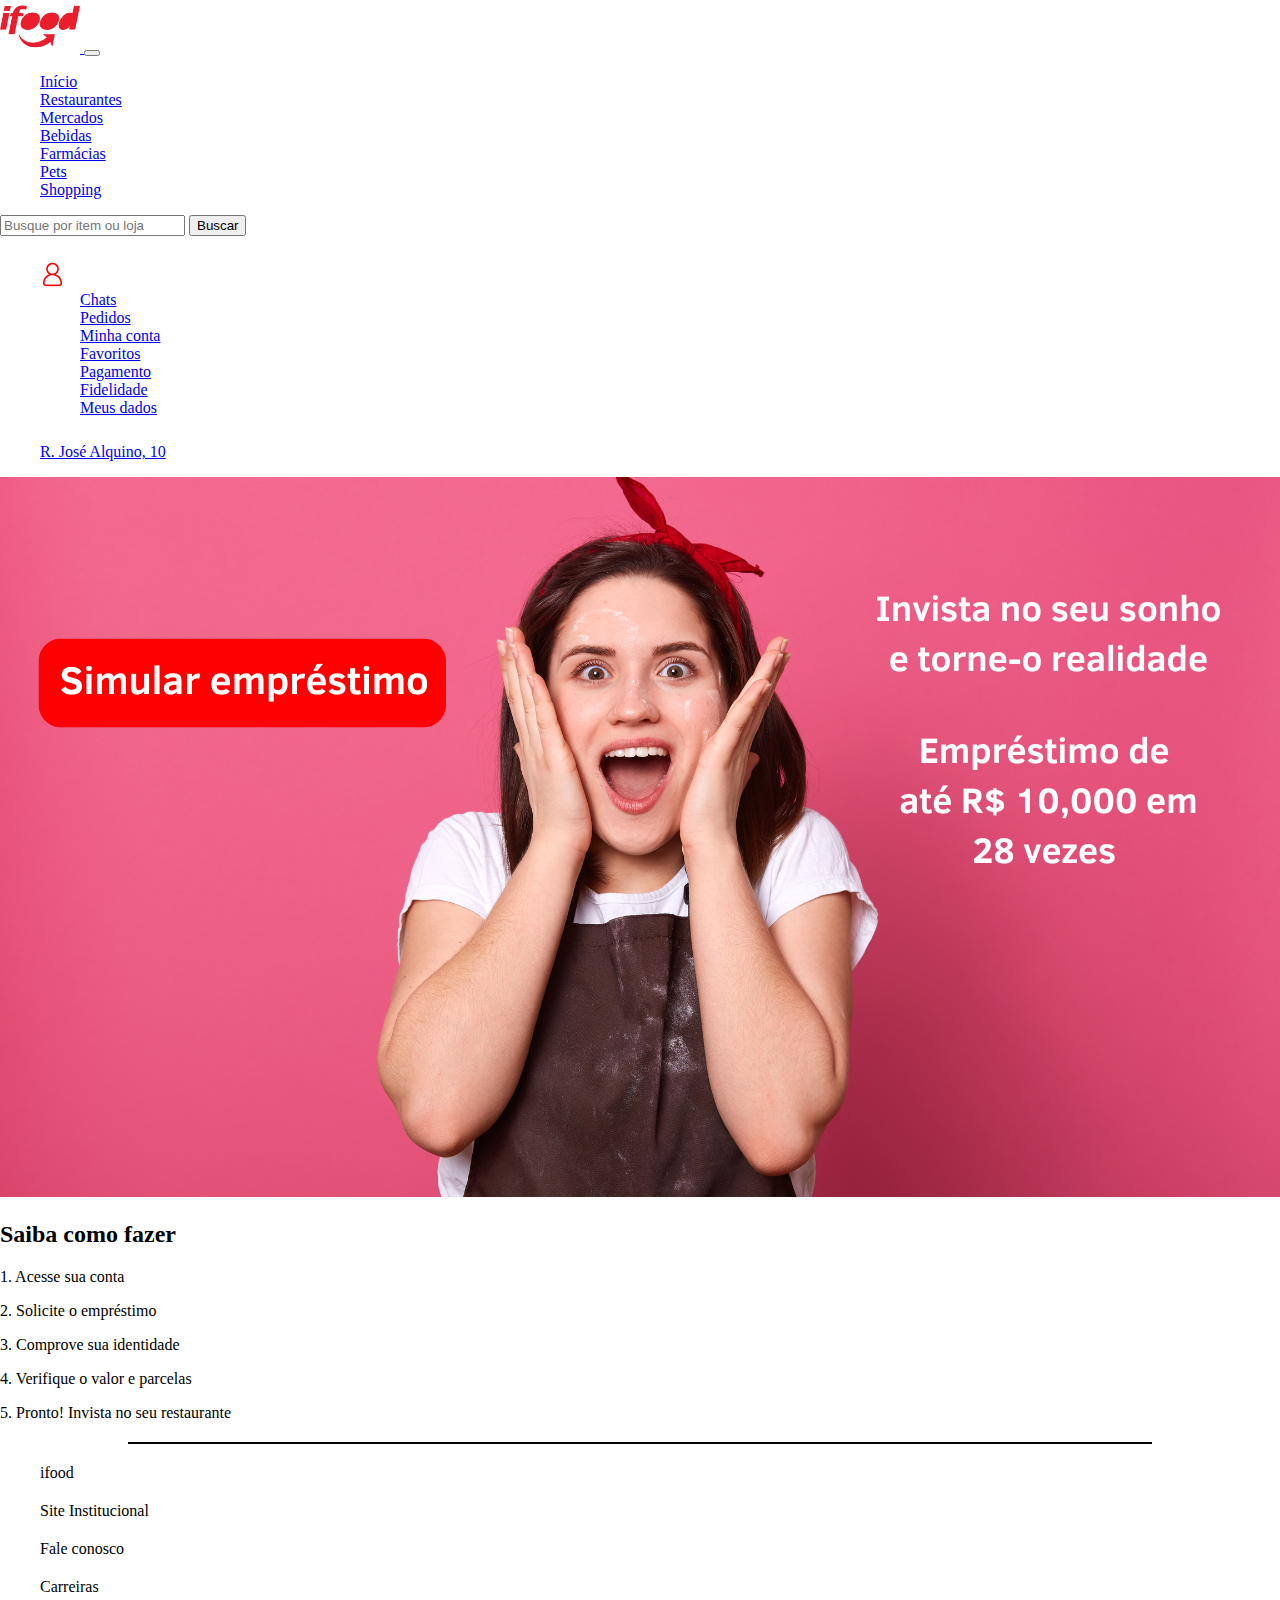
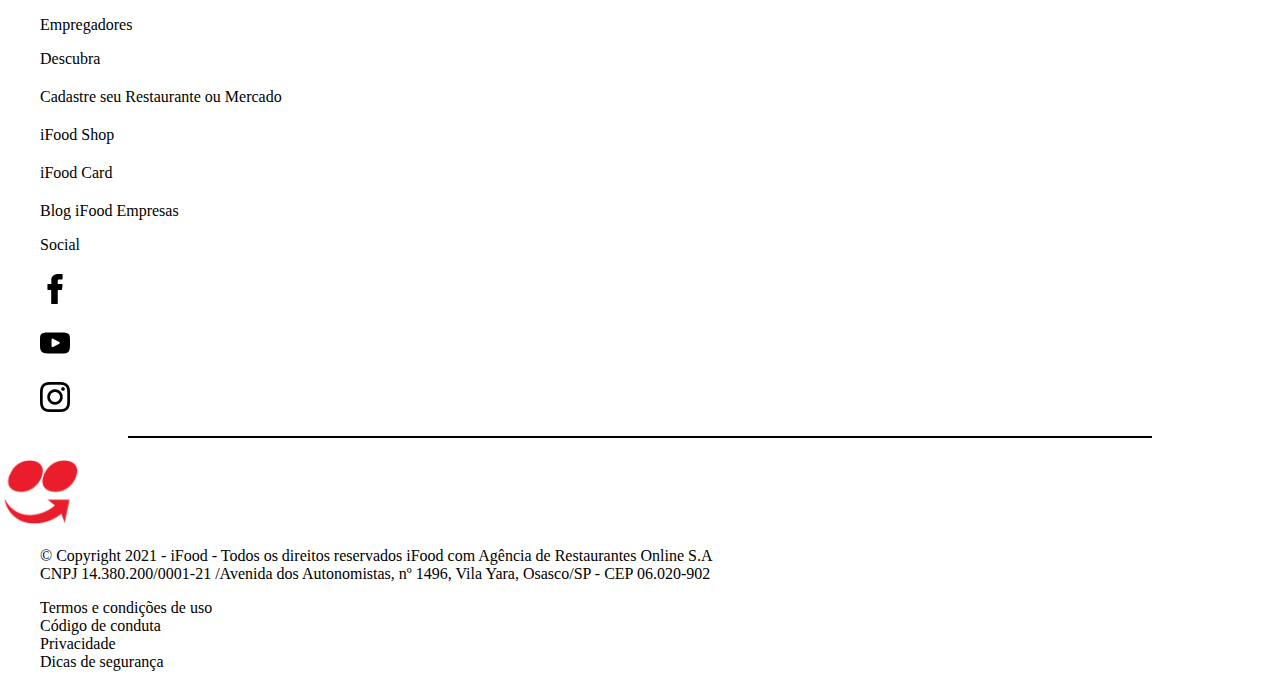
<file: index.html>
<!DOCTYPE html>
<html lang="pt-br">
<head>
    <meta charset="UTF-8">
    <meta name="viewport" content="width=device-width, initial-scale=1.0">
    <title>Ifood</title>
    <!-- Links -->
    <link rel="stylesheet" href="styles/styles.css">
    <link href="https://cdn.jsdelivr.net/npm/bootstrap@5.3.1/dist/css/bootstrap.min.css" rel="stylesheet" integrity="sha384-4bw+/aepP/YC94hEpVNVgiZdgIC5+VKNBQNGCHeKRQN+PtmoHDEXuppvnDJzQIu9" crossorigin="anonymous">


</head>
<body>
    <nav class="navbar navbar-expand-lg bg-body-white">
        <div class="container-fluid">
            <a class="navbar-brand" href="#">  <img src="img/logo.png" class="logo" >  </a>
            <button class="navbar-toggler" type="button" data-bs-toggle="collapse" data-bs-target="#navbarSupportedContent" aria-controls="navbarSupportedContent" aria-expanded="false" aria-label="Toggle navigation">
                <span class="navbar-toggler-icon"></span>
        </button>
        <div class="collapse navbar-collapse" id="navbarSupportedContent">
            <ul class="navbar-nav me-auto">

            <li class="nav-item">
                <a class="nav-link text-black link-danger" href="index.html" >Início</a>
            </li>

            <li class="nav-item">
                <a class="nav-link text-black link-danger" href="#" >Restaurantes</a>
            </li>

            <li class="nav-item">
                <a class="nav-link text-black link-danger" href="#" >Mercados</a>
            </li>

            <li class="nav-item">
                <a class="nav-link text-black link-danger" href="#" >Bebidas</a>
            </li>

            <li class="nav-item">
                <a class="nav-link text-black link-danger" href="#">Farmácias</a>
            </li>

            <li class="nav-item">
                <a class="nav-link text-black link-danger" href="#" >Pets</a>
            </li>

            <li class="nav-item">
                <a class="nav-link text-black link-danger" href="#" >Shopping</a>
            </li>
            </ul>

            <form class="d-flex" role="search">
                <input class="form-control me-2" type="search" placeholder="Busque por item ou loja" aria-label="Search">
                <button class="btn btn-outline-danger" type="submit">Buscar</button>
            </form>

            <ul>
                <li class="nav-item dropdown none_nav">
                    <a class="nav-link dropdown-toggle" href="account.html" role="button" data-bs-toggle="dropdown" aria-expanded="false">
                      <img src="img/login.png" class="login" href="account.html">
                    </a>
                    <ul class="dropdown-menu">
                        <li><a class="dropdown-item text-black link-danger fs-5" href="#">Chats</a></li>
                        <li><a class="dropdown-item text-black link-danger fs-5" href="#">Pedidos</a></li>
                        <li><a class="dropdown-item text-black link-danger fs-5" href="account.html">Minha conta</a></li>
                        <li><a class="dropdown-item text-black link-danger fs-5" href="#">Favoritos</a></li>
                        <li><a class="dropdown-item text-black link-danger fs-5" href="#">Pagamento</a></li>
                        <li><a class="dropdown-item text-black link-danger fs-5" href="#">Fidelidade</a></li>
                        <li><a class="dropdown-item text-black link-danger fs-5" href="#">Meus dados</a></li>
                    </ul>
            </li>
            </ul>    

            <ul>
            <li class="nav-item dropdown none_nav">
                <a class="nav-link dropdown-toggle" href="#" role="button" data-bs-toggle="dropdown" aria-expanded="false">
                  R. José Alquino, 10 
                </a>
            </li>
            </ul>
            
        </div>
        </div>
    </nav>

    <!--Image-->
    <div class="container">
        <img class="text-size" src="img/cover.png" alt="Anúncio de empréstimo">
    </div>
    
    <!-- Passo a Passo-->

        <h2 class="how_todo mt-5 mb-4 text-danger text-center fs-1">Saiba como fazer</h2>  

        <div class="container row mx-auto g-3 pb-5">
    
            <div class="col-6 col-md-4 col-xxl-4">
            <div class="card text-bg-danger w-60 mb-3 py-3">
            <div class="card-body">
                <p class="card-text fs-4">1. Acesse sua conta</p>
            </div>
            </div>
            </div>

            <div class="col-6 col-md-4 col-xxl-4">
            <div class="card text-bg-danger w-60 mb-3 py-3">
            <div class="card-body">
                <p class="card-text fs-4">2. Solicite o empréstimo</p>
            </div>
            </div>
            </div>

            <div class="col-6 col-md-4 col-xxl-4">
            <div class="card text-bg-danger w-60 mb-3 py-3">
            <div class="card-body">
                <p class="card-text fs-4">3. Comprove sua identidade</p>
            </div>
            </div>
            </div>

            <div class="col-6 col-md-4 col-xxl-4">
            <div class="card text-bg-danger w-60 mb-3 py-3">
            <div class="card-body">
                <p class="card-text fs-4">4. Verifique o valor e parcelas</p>
            </div>
            </div>
            </div>

            <div class="col-6 col-md-4 col-xxl-4">
            <div class="card text-bg-danger w-60 mb-3 py-3">
            <div class="card-body">
                <p class="card-text fs-4">5. Pronto! Invista no seu restaurante </p>
            </div>
            </div>
            </div>

        </div>

    <footer>

        <hr class="divisor">

        <div class="container row mx-auto g-2 pb-5">
        
        <div class="col-4">
        <ul>
            <li class="text-secondary text-space fw-bold">ifood</li>
            <li class="text-secondary text-space">Site Institucional</li>
            <li class="text-secondary text-space">Fale conosco</li>
            <li class="text-secondary text-space">Carreiras</li>
            <li class="text-secondary">Empregadores</li>
        </ul>
        </div>

        <div class="col-4">
        <ul>
            <li class="text-secondary text-space fw-bold">Descubra</li>
            <li class="text-secondary text-space">Cadastre seu Restaurante ou Mercado</li>
            <li class="text-secondary text-space">iFood Shop</li>
            <li class="text-secondary text-space">iFood Card</li>
            <li class="text-secondary">Blog iFood Empresas</li>
        </ul>
        </div>


        <div class="col-4">
            <ul>
                <li class="text-secondary text-space fw-bold">Social</li>
                <div class="d-flex gap-5">    
                <li class="text-secondary text-space" style="width: 30px;"><img src="/img/facebook.svg"></li>
                <li class="text-secondary text-space" style="width: 30px;"><img src="/img/youtube.svg"></li>
                <li class="text-secondary" style="width: 30px;"><img src="/img/instagram.png"></li>
                </div>
            </ul>
        </div>

        </div>



        <hr class="divisor">

        <div class="container row mx-auto g-2 pb-5">

        <div class="col-1">    
        <div><img src="img/smile.png" class="logo"></div>
        </div>

        <div class="col-5">
        <div>
            <ul>
                <li class="text-body-tertiary">© Copyright 2021 - iFood - Todos os direitos reservados iFood com Agência de Restaurantes Online S.A</li>
                <li class="text-body-tertiary">CNPJ 14.380.200/0001-21 /Avenida dos Autonomistas, nº 1496, Vila Yara, Osasco/SP - CEP 06.020-902</li>
            </ul>
        </div>
        </div>
        
        <div class="col-6">
        <div>
            <ul class="d-flex justify-content-around">
                <li class="text-secondary">Termos e condições de uso</li>
                <li class="text-secondary">Código de conduta</li>
                <li class="text-secondary">Privacidade</li>
                <li class="text-secondary">Dicas de segurança</li>
            </ul>
        </div>
        </div>

        </div>

    </footer>    




    <!-- Script bootstrap -->
    <script src="https://cdn.jsdelivr.net/npm/bootstrap@5.3.1/dist/js/bootstrap.bundle.min.js" integrity="sha384-HwwvtgBNo3bZJJLYd8oVXjrBZt8cqVSpeBNS5n7C8IVInixGAoxmnlMuBnhbgrkm" crossorigin="anonymous"></script>

</body>

</html>
</file>
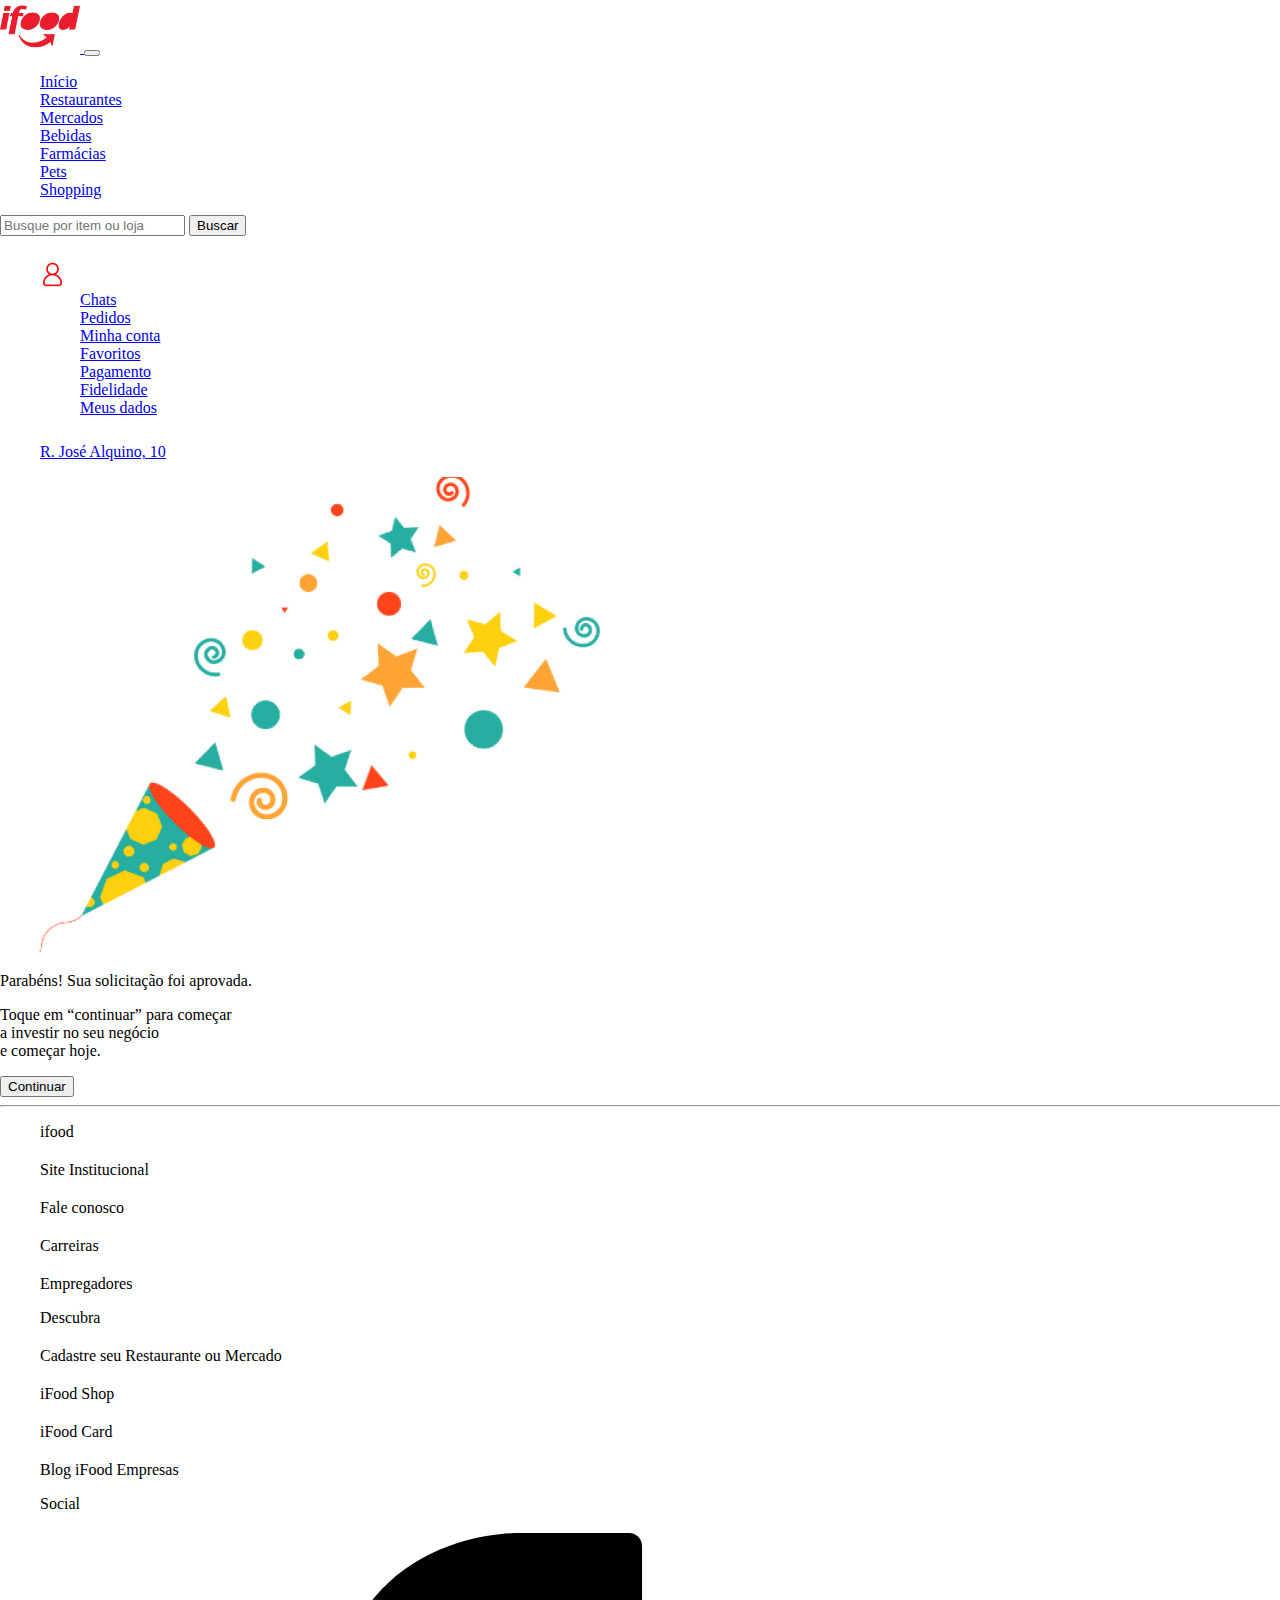
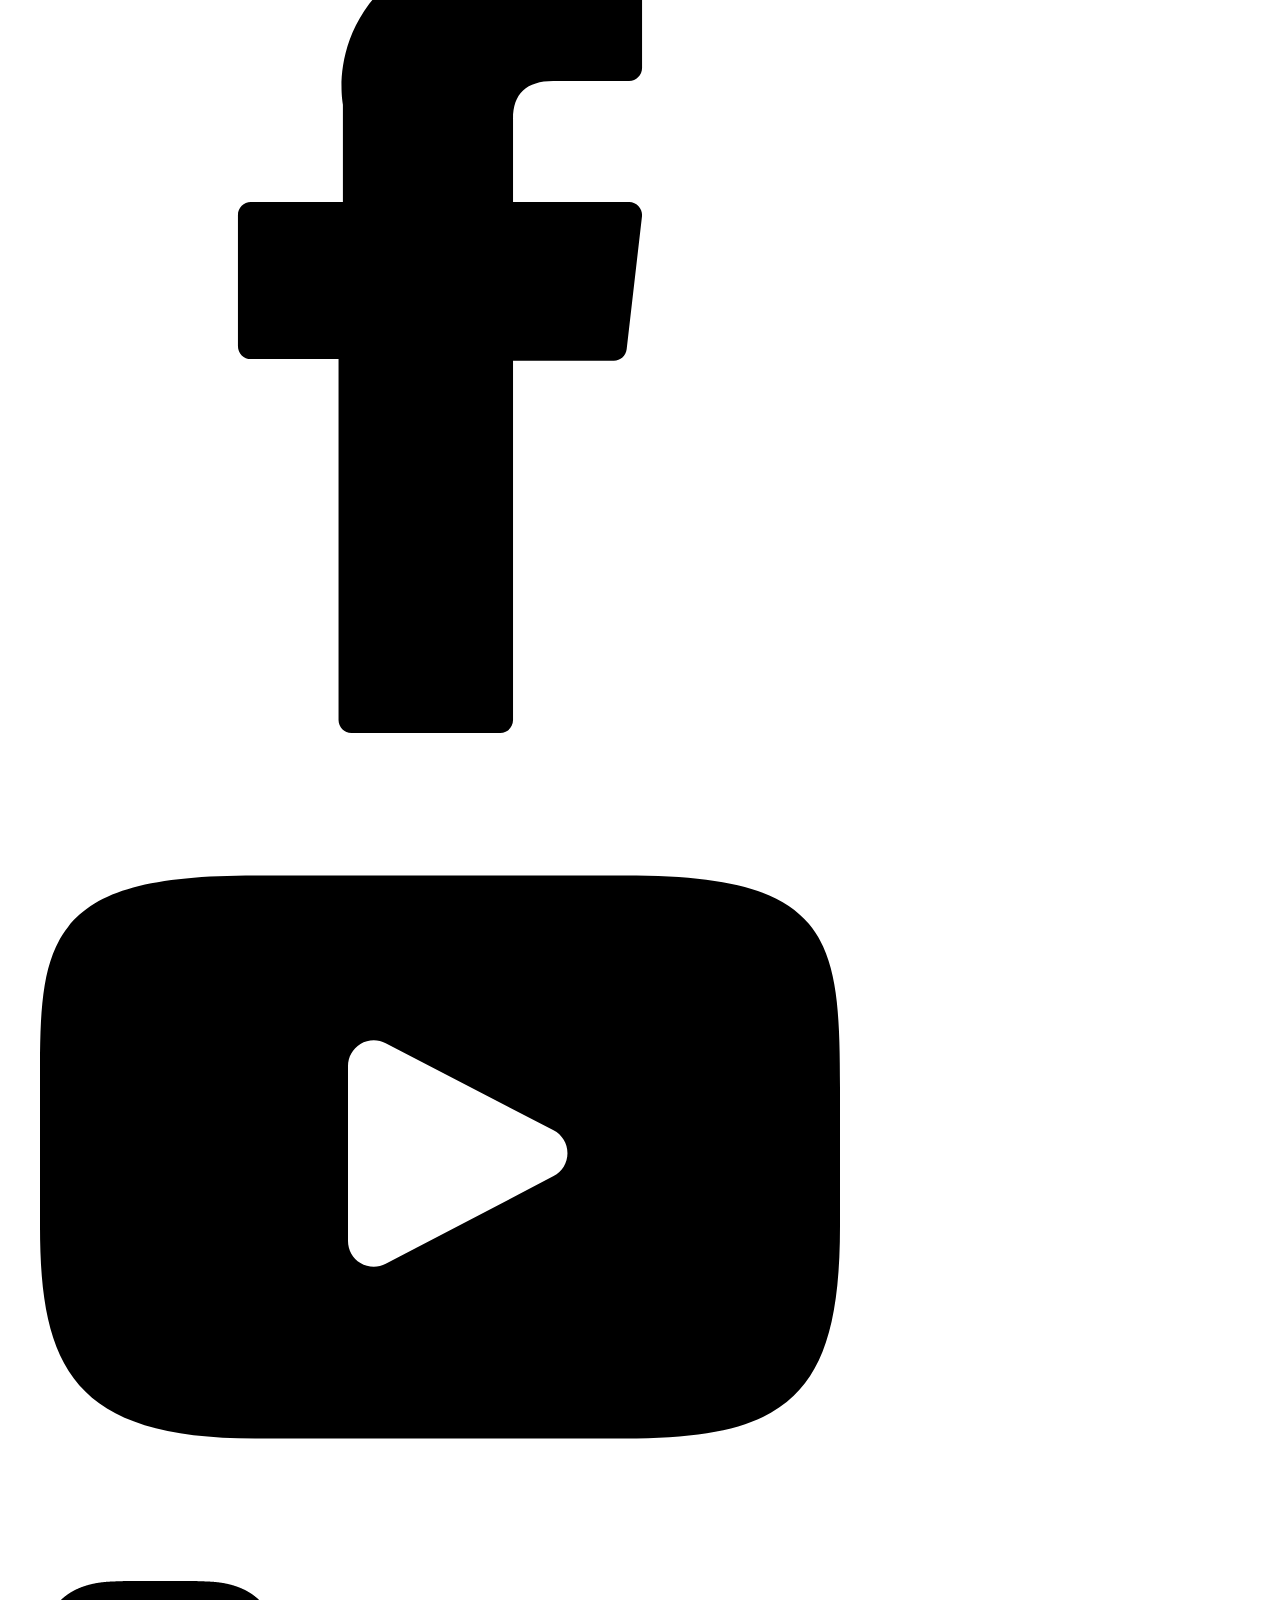
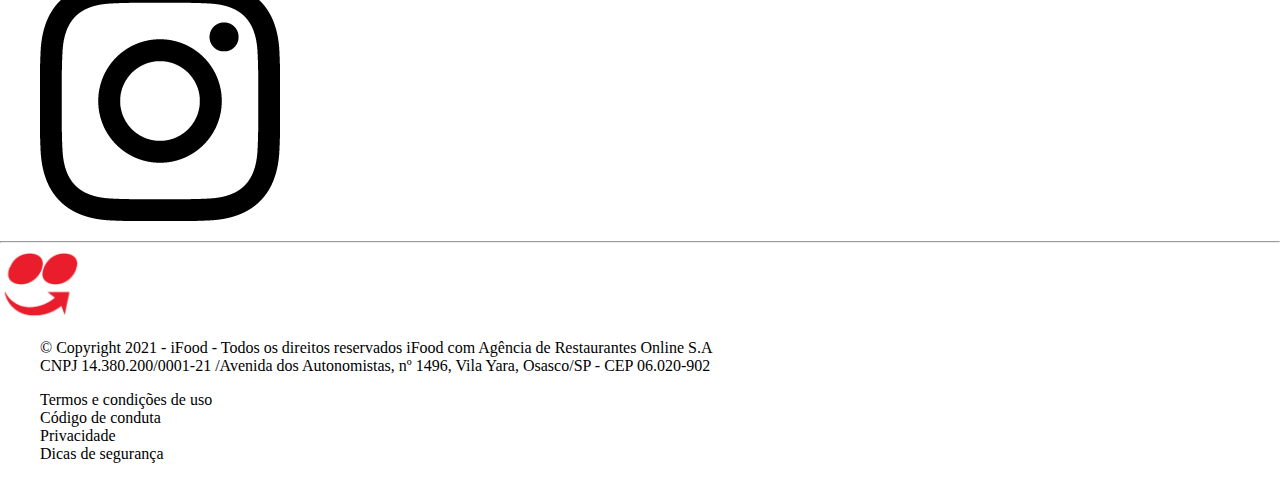
<file: congrats.html>
<!DOCTYPE html>
<html lang="pt-br">
<head>
    <meta charset="UTF-8">
    <meta name="viewport" content="width=device-width, initial-scale=1.0">
    <title>Empréstimo</title>
    <!--Links-->
    <link rel="stylesheet" href="/styles/gz.css">
    <link href="https://cdn.jsdelivr.net/npm/bootstrap@5.3.1/dist/css/bootstrap.min.css" rel="stylesheet" integrity="sha384-4bw+/aepP/YC94hEpVNVgiZdgIC5+VKNBQNGCHeKRQN+PtmoHDEXuppvnDJzQIu9" crossorigin="anonymous">

</head>
<body>

    <nav class="navbar navbar-expand-lg bg-body-white">
        <div class="container-fluid">
            <a class="navbar-brand" href="#">  <img src="img/logo.png" class="logo" >  </a>
            <button class="navbar-toggler" type="button" data-bs-toggle="collapse" data-bs-target="#navbarSupportedContent" aria-controls="navbarSupportedContent" aria-expanded="false" aria-label="Toggle navigation">
                <span class="navbar-toggler-icon"></span>
        </button>
        <div class="collapse navbar-collapse" id="navbarSupportedContent">
            <ul class="navbar-nav me-auto">

            <li class="nav-item">
                <a class="nav-link text-black link-danger" href="index.html" >Início</a>
            </li>

            <li class="nav-item">
                <a class="nav-link text-black link-danger" href="#" >Restaurantes</a>
            </li>

            <li class="nav-item">
                <a class="nav-link text-black link-danger" href="#" >Mercados</a>
            </li>

            <li class="nav-item">
                <a class="nav-link text-black link-danger" href="#" >Bebidas</a>
            </li>

            <li class="nav-item">
                <a class="nav-link text-black link-danger" href="#">Farmácias</a>
            </li>

            <li class="nav-item">
                <a class="nav-link text-black link-danger" href="#" >Pets</a>
            </li>

            <li class="nav-item">
                <a class="nav-link text-black link-danger" href="#" >Shopping</a>
            </li>
            </ul>

            <form class="d-flex" role="search">
                <input class="form-control me-2" type="search" placeholder="Busque por item ou loja" aria-label="Search">
                <button class="btn btn-outline-danger" type="submit">Buscar</button>
            </form>

            <ul>
                <li class="nav-item dropdown none_nav">
                    <a class="nav-link dropdown-toggle" href="account.html" role="button" data-bs-toggle="dropdown" aria-expanded="false">
                      <img src="img/login.png" class="login" href="account.html">
                    </a>
                    <ul class="dropdown-menu">
                        <li><a class="dropdown-item text-black link-danger fs-5" href="#">Chats</a></li>
                        <li><a class="dropdown-item text-black link-danger fs-5" href="#">Pedidos</a></li>
                        <li><a class="dropdown-item text-black link-danger fs-5" href="account.html">Minha conta</a></li>
                        <li><a class="dropdown-item text-black link-danger fs-5" href="#">Favoritos</a></li>
                        <li><a class="dropdown-item text-black link-danger fs-5" href="#">Pagamento</a></li>
                        <li><a class="dropdown-item text-black link-danger fs-5" href="#">Fidelidade</a></li>
                        <li><a class="dropdown-item text-black link-danger fs-5" href="#">Meus dados</a></li>
                    </ul>
            </li>
            </ul>    

            <ul>
            <li class="nav-item dropdown none_nav">
                <a class="nav-link dropdown-toggle" href="#" role="button" data-bs-toggle="dropdown" aria-expanded="false">
                  R. José Alquino, 10 
                </a>
            </li>
            </ul>
            
        </div>
        </div>
    </nav>


 <!---------- Congrats -------------->
    <div class="text-center">
        <img src="img/gz.png" alt="" class="py-5" style="width: 600px;">
        <p class="fw-bold fs-2">Parabéns! Sua solicitação foi aprovada.</p>
        <p class="fs-4">Toque em “continuar” para começar<br>
            a investir no seu negócio<br>
           e começar hoje.</p>
        <button type="button" class="btn btn-danger fs-3 px-5 my-5" onclick="window.location.href='index.html'" >Continuar</button>
    </div>

 <!---------- Congrats -------------->

    <footer>

        <hr class="divisor">
    
        <div class="container row mx-auto g-2 pb-5">
        
        <div class="col-4">
        <ul>
            <li class="text-secondary text-space fw-bold">ifood</li>
            <li class="text-secondary text-space">Site Institucional</li>
            <li class="text-secondary text-space">Fale conosco</li>
            <li class="text-secondary text-space">Carreiras</li>
            <li class="text-secondary">Empregadores</li>
        </ul>
        </div>
    
        <div class="col-4">
        <ul>
            <li class="text-secondary text-space fw-bold">Descubra</li>
            <li class="text-secondary text-space">Cadastre seu Restaurante ou Mercado</li>
            <li class="text-secondary text-space">iFood Shop</li>
            <li class="text-secondary text-space">iFood Card</li>
            <li class="text-secondary">Blog iFood Empresas</li>
        </ul>
        </div>
    
    
        <div class="col-4">
            <ul>
                <li class="text-secondary text-space fw-bold">Social</li>
                <div class="d-flex gap-5">    
                <li class="text-secondary text-space" style="width: 30px;"><img src="/img/facebook.svg"></li>
                <li class="text-secondary text-space" style="width: 30px;"><img src="/img/youtube.svg"></li>
                <li class="text-secondary" style="width: 30px;"><img src="/img/instagram.png"></li>
                </div>
            </ul>
        </div>
    
        </div>
    
    
    
        <hr class="divisor">
    
        <div class="container row mx-auto g-2 pb-5">
    
        <div class="col-1">    
        <div><img src="img/smile.png" class="logo"></div>
        </div>
    
        <div class="col-5">
        <div>
            <ul>
                <li class="text-body-tertiary">© Copyright 2021 - iFood - Todos os direitos reservados iFood com Agência de Restaurantes Online S.A</li>
                <li class="text-body-tertiary">CNPJ 14.380.200/0001-21 /Avenida dos Autonomistas, nº 1496, Vila Yara, Osasco/SP - CEP 06.020-902</li>
            </ul>
        </div>
        </div>
        
        <div class="col-6">
        <div>
            <ul class="d-flex justify-content-around">
                <li class="text-secondary">Termos e condições de uso</li>
                <li class="text-secondary">Código de conduta</li>
                <li class="text-secondary">Privacidade</li>
                <li class="text-secondary">Dicas de segurança</li>
            </ul>
        </div>
        </div>
    
        </div>
    
    </footer>  




    <!-- Script bootstrap -->
    <script src="https://cdn.jsdelivr.net/npm/bootstrap@5.3.1/dist/js/bootstrap.bundle.min.js" integrity="sha384-HwwvtgBNo3bZJJLYd8oVXjrBZt8cqVSpeBNS5n7C8IVInixGAoxmnlMuBnhbgrkm" crossorigin="anonymous"></script>


</body>
</html>
</file>
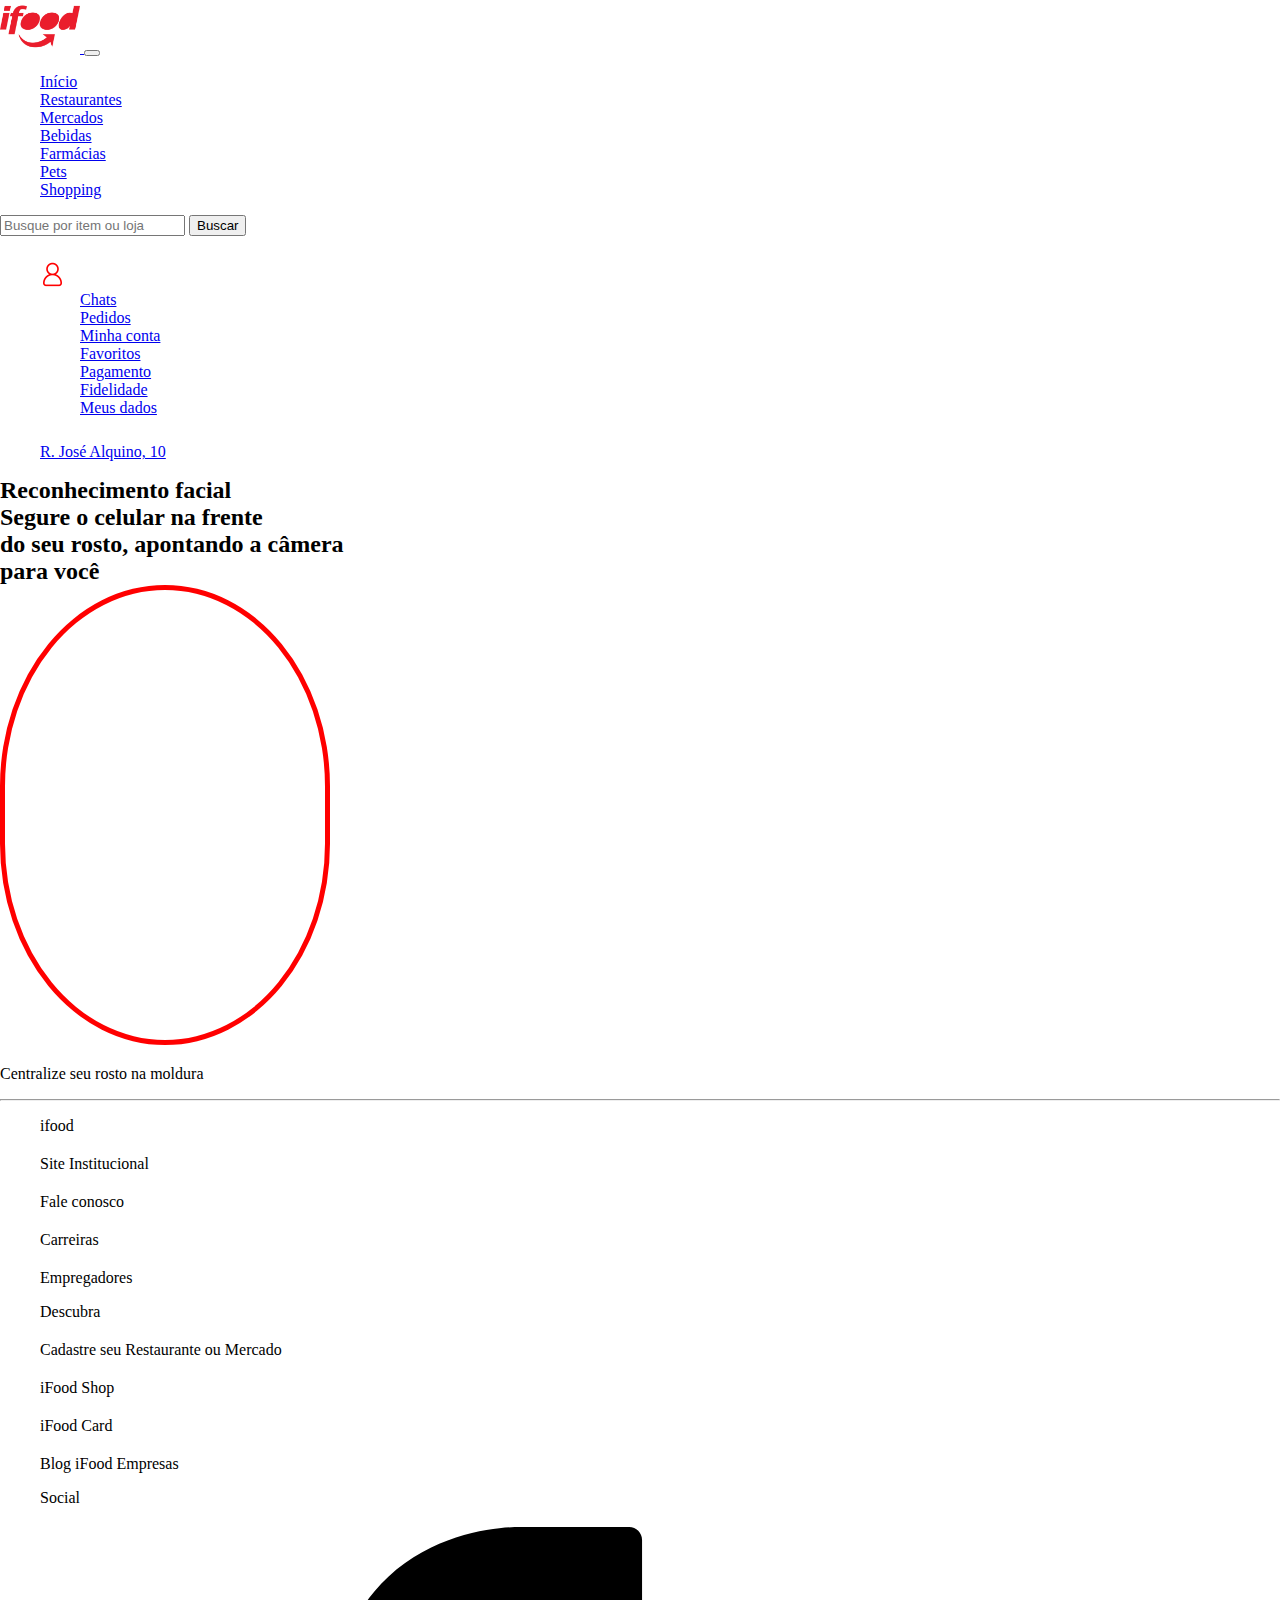
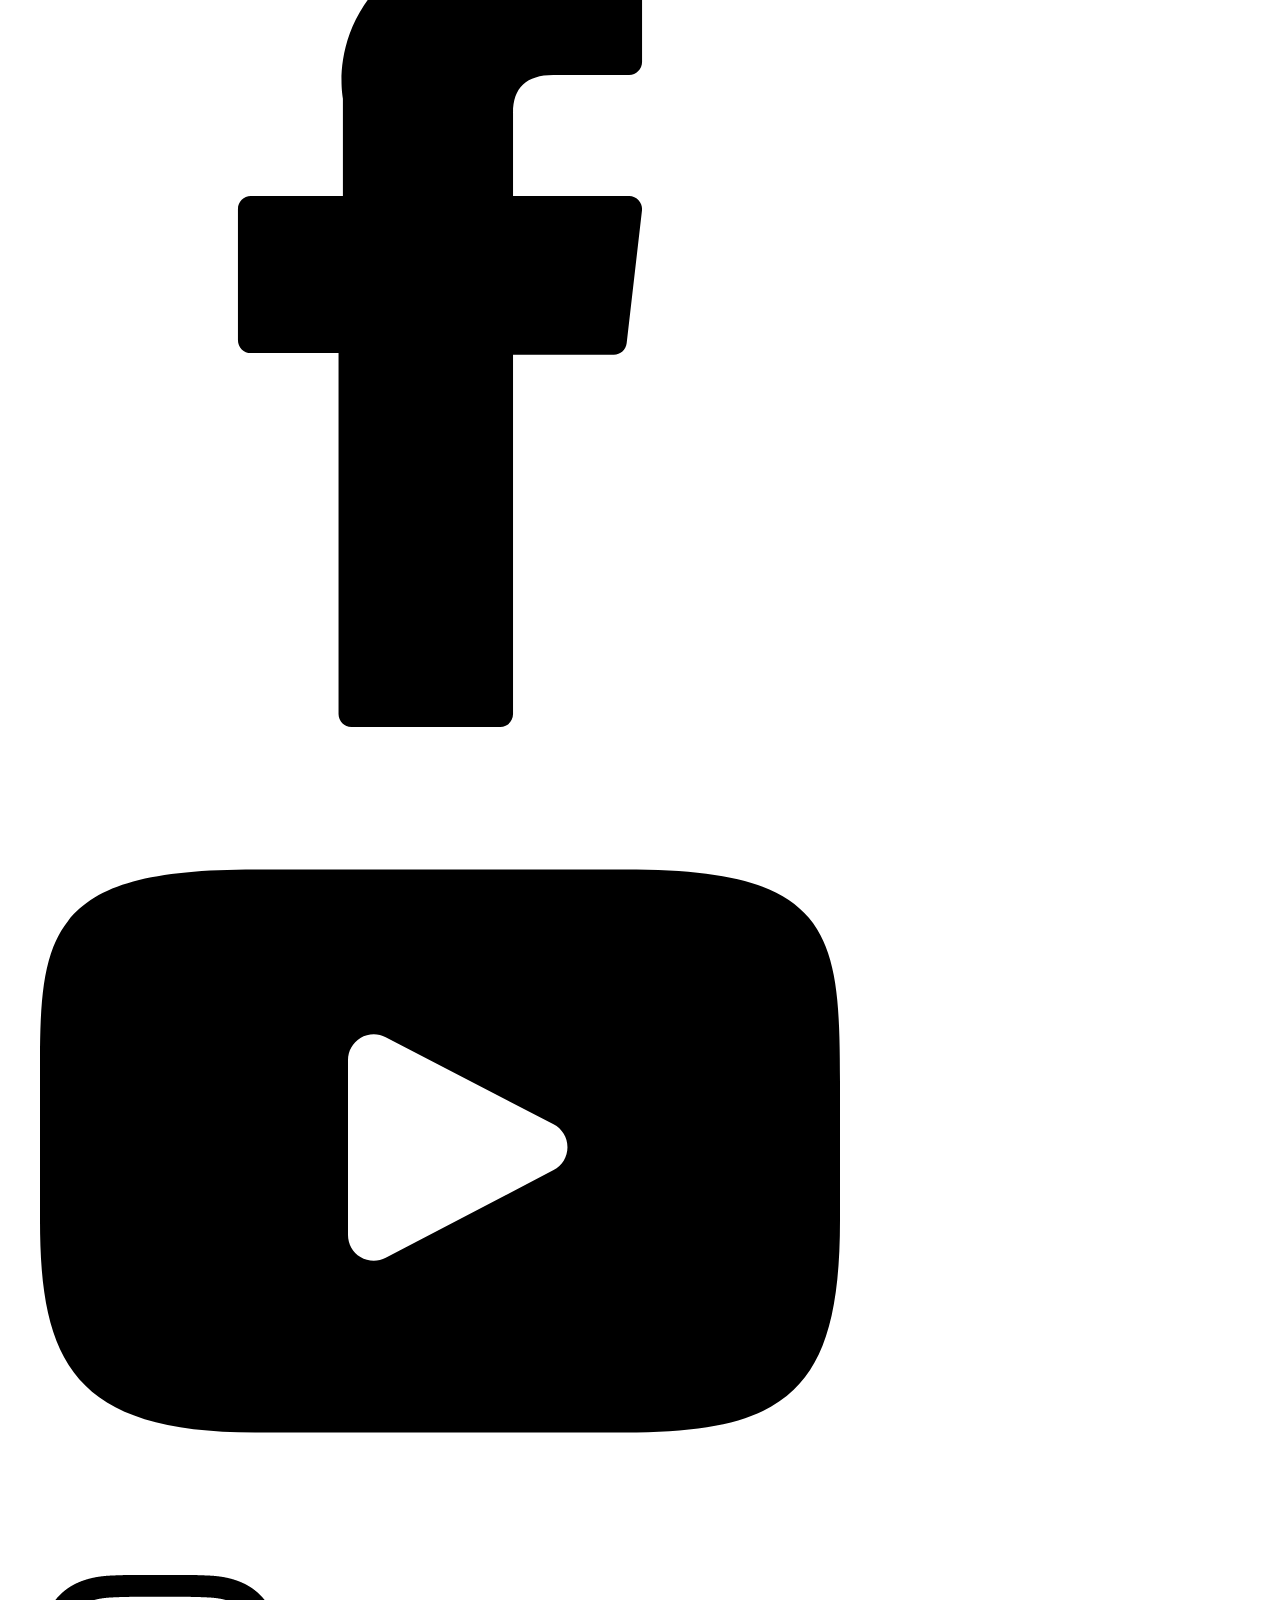
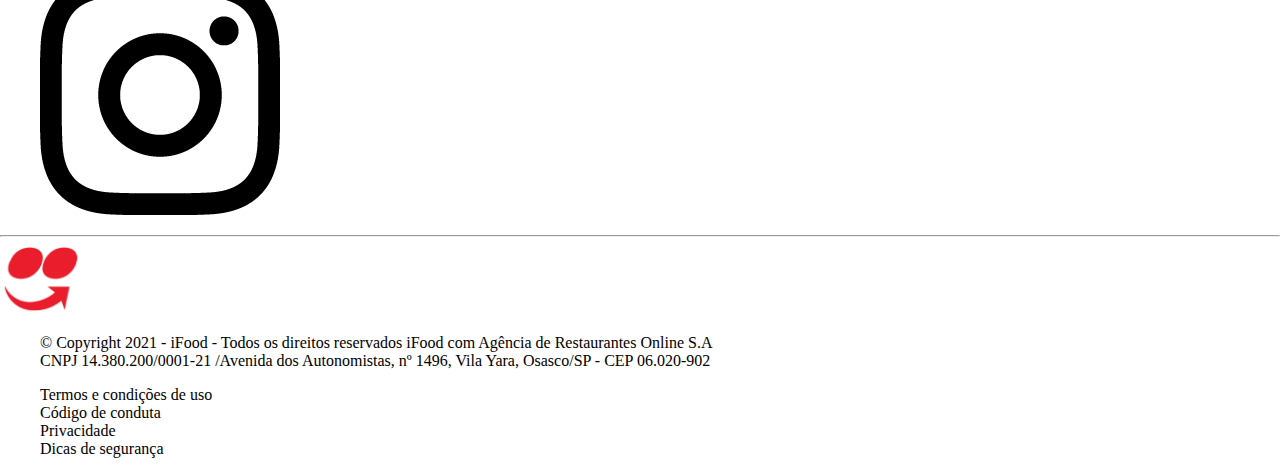
<file: facerecog.html>
<!DOCTYPE html>
<html lang="pt-br">
<head>
    <meta charset="UTF-8">
    <meta name="viewport" content="width=device-width, initial-scale=1.0">
    <title>Reconhecimento facial</title>
    <!--Links-->
    <link rel="stylesheet" href="styles/facerecog.css">
    <link href="https://cdn.jsdelivr.net/npm/bootstrap@5.3.1/dist/css/bootstrap.min.css" rel="stylesheet" integrity="sha384-4bw+/aepP/YC94hEpVNVgiZdgIC5+VKNBQNGCHeKRQN+PtmoHDEXuppvnDJzQIu9" crossorigin="anonymous">

</head>
<body>

    <nav class="navbar navbar-expand-lg bg-body-white">
        <div class="container-fluid">
            <a class="navbar-brand" href="#">  <img src="img/logo.png" class="logo" >  </a>
            <button class="navbar-toggler" type="button" data-bs-toggle="collapse" data-bs-target="#navbarSupportedContent" aria-controls="navbarSupportedContent" aria-expanded="false" aria-label="Toggle navigation">
                <span class="navbar-toggler-icon"></span>
        </button>
        <div class="collapse navbar-collapse" id="navbarSupportedContent">
            <ul class="navbar-nav me-auto">

            <li class="nav-item">
                <a class="nav-link text-black link-danger" href="index.html" >Início</a>
            </li>

            <li class="nav-item">
                <a class="nav-link text-black link-danger" href="#" >Restaurantes</a>
            </li>

            <li class="nav-item">
                <a class="nav-link text-black link-danger" href="#" >Mercados</a>
            </li>

            <li class="nav-item">
                <a class="nav-link text-black link-danger" href="#" >Bebidas</a>
            </li>

            <li class="nav-item">
                <a class="nav-link text-black link-danger" href="#">Farmácias</a>
            </li>

            <li class="nav-item">
                <a class="nav-link text-black link-danger" href="#" >Pets</a>
            </li>

            <li class="nav-item">
                <a class="nav-link text-black link-danger" href="#" >Shopping</a>
            </li>
            </ul>

            <form class="d-flex" role="search">
                <input class="form-control me-2" type="search" placeholder="Busque por item ou loja" aria-label="Search">
                <button class="btn btn-outline-danger" type="submit">Buscar</button>
            </form>

            <ul>
                <li class="nav-item dropdown none_nav">
                    <a class="nav-link dropdown-toggle" href="account.html" role="button" data-bs-toggle="dropdown" aria-expanded="false">
                      <img src="img/login.png" class="login" href="account.html">
                    </a>
                    <ul class="dropdown-menu">
                        <li><a class="dropdown-item text-black link-danger fs-5" href="#">Chats</a></li>
                        <li><a class="dropdown-item text-black link-danger fs-5" href="#">Pedidos</a></li>
                        <li><a class="dropdown-item text-black link-danger fs-5" href="account.html">Minha conta</a></li>
                        <li><a class="dropdown-item text-black link-danger fs-5" href="#">Favoritos</a></li>
                        <li><a class="dropdown-item text-black link-danger fs-5" href="#">Pagamento</a></li>
                        <li><a class="dropdown-item text-black link-danger fs-5" href="#">Fidelidade</a></li>
                        <li><a class="dropdown-item text-black link-danger fs-5" href="#">Meus dados</a></li>
                    </ul>
            </li>
            </ul>    

            <ul>
            <li class="nav-item dropdown none_nav">
                <a class="nav-link dropdown-toggle" href="#" role="button" data-bs-toggle="dropdown" aria-expanded="false">
                  R. José Alquino, 10 
                </a>
            </li>
            </ul>
            
        </div>
        </div>
    </nav>


 <!---------- Instruction -------------->
    <h2 class="fs-3 ps-5 pt-5 pb-3">Reconhecimento facial</h2>

    <h2 class="fs-3 mx-auto  text-center pb-5">Segure o celular na frente <br>  
        do seu rosto, apontando a câmera <br> para você</h2>


 <!---------- Camera -------------->
    <section class="text-center">
            <div>
                <divdata-camera>
                    <video  id="video" autoplay mute data-video></video>
                    <p class="fs-4 mx-auto text-center pb-3">Centralize seu rosto na moldura</p>
                </div>                
            </div>
    </section>





    <footer>

        <hr class="divisor">

        <div class="container row mx-auto g-2 pb-5">
        
        <div class="col-4">
        <ul>
            <li class="text-secondary text-space fw-bold">ifood</li>
            <li class="text-secondary text-space">Site Institucional</li>
            <li class="text-secondary text-space">Fale conosco</li>
            <li class="text-secondary text-space">Carreiras</li>
            <li class="text-secondary">Empregadores</li>
        </ul>
        </div>

        <div class="col-4">
        <ul>
            <li class="text-secondary text-space fw-bold">Descubra</li>
            <li class="text-secondary text-space">Cadastre seu Restaurante ou Mercado</li>
            <li class="text-secondary text-space">iFood Shop</li>
            <li class="text-secondary text-space">iFood Card</li>
            <li class="text-secondary">Blog iFood Empresas</li>
        </ul>
        </div>


        <div class="col-4">
            <ul>
                <li class="text-secondary text-space fw-bold">Social</li>
                <div class="d-flex gap-5">    
                <li class="text-secondary text-space" style="width: 30px;"><img src="/img/facebook.svg"></li>
                <li class="text-secondary text-space" style="width: 30px;"><img src="/img/youtube.svg"></li>
                <li class="text-secondary" style="width: 30px;"><img src="/img/instagram.png"></li>
                </div>
            </ul>
        </div>

        </div>



        <hr class="divisor">

        <div class="container row mx-auto g-2 pb-5">

        <div class="col-1">    
        <div><img src="img/smile.png" class="logo"></div>
        </div>

        <div class="col-5">
        <div>
            <ul>
                <li class="text-body-tertiary">© Copyright 2021 - iFood - Todos os direitos reservados iFood com Agência de Restaurantes Online S.A</li>
                <li class="text-body-tertiary">CNPJ 14.380.200/0001-21 /Avenida dos Autonomistas, nº 1496, Vila Yara, Osasco/SP - CEP 06.020-902</li>
            </ul>
        </div>
        </div>
        
        <div class="col-6">
        <div>
            <ul class="d-flex justify-content-around">
                <li class="text-secondary">Termos e condições de uso</li>
                <li class="text-secondary">Código de conduta</li>
                <li class="text-secondary">Privacidade</li>
                <li class="text-secondary">Dicas de segurança</li>
            </ul>
        </div>
        </div>

        </div>

    </footer>    

    <!-- Script bootstrap -->
    <script defer src="script/camera.js"></script>
    <script defer src="https://cdn.jsdelivr.net/npm/bootstrap@5.3.1/dist/js/bootstrap.bundle.min.js" integrity="sha384-HwwvtgBNo3bZJJLYd8oVXjrBZt8cqVSpeBNS5n7C8IVInixGAoxmnlMuBnhbgrkm" crossorigin="anonymous"></script>

</body>
</html>
</file>
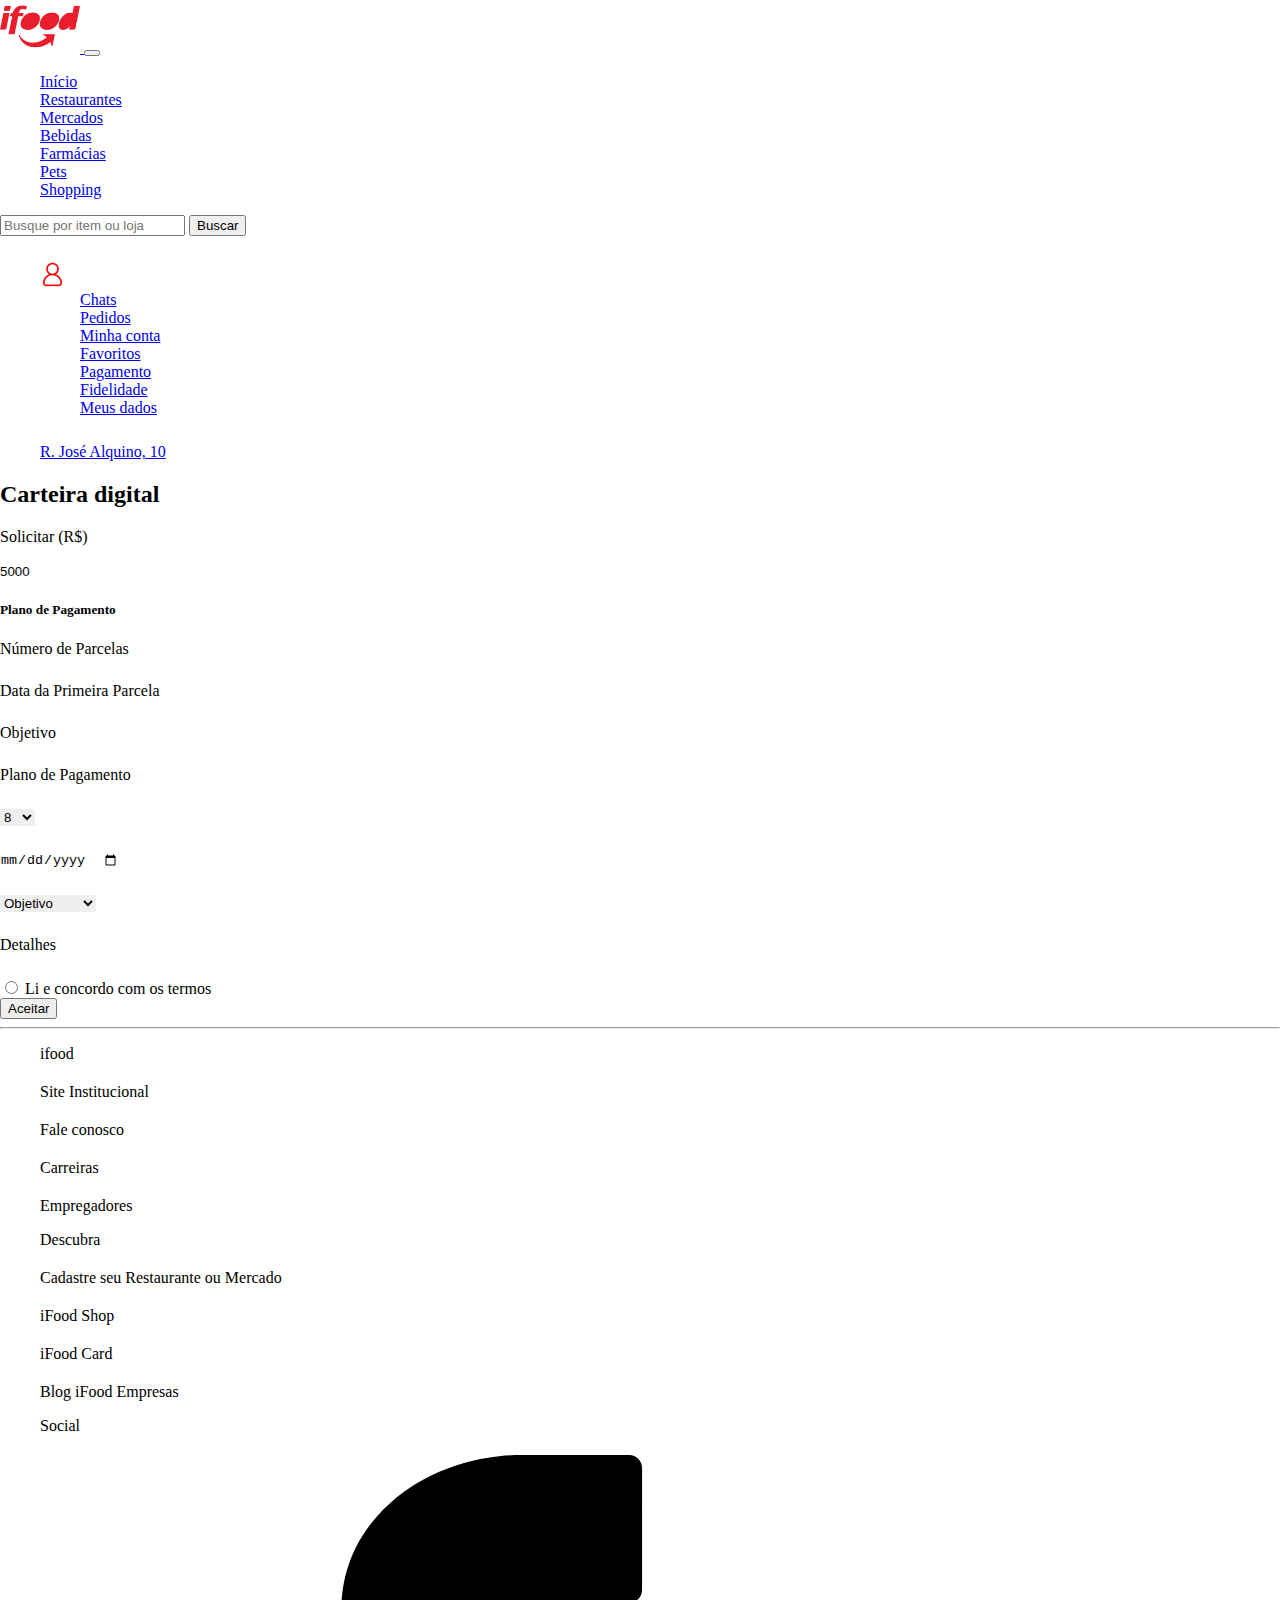
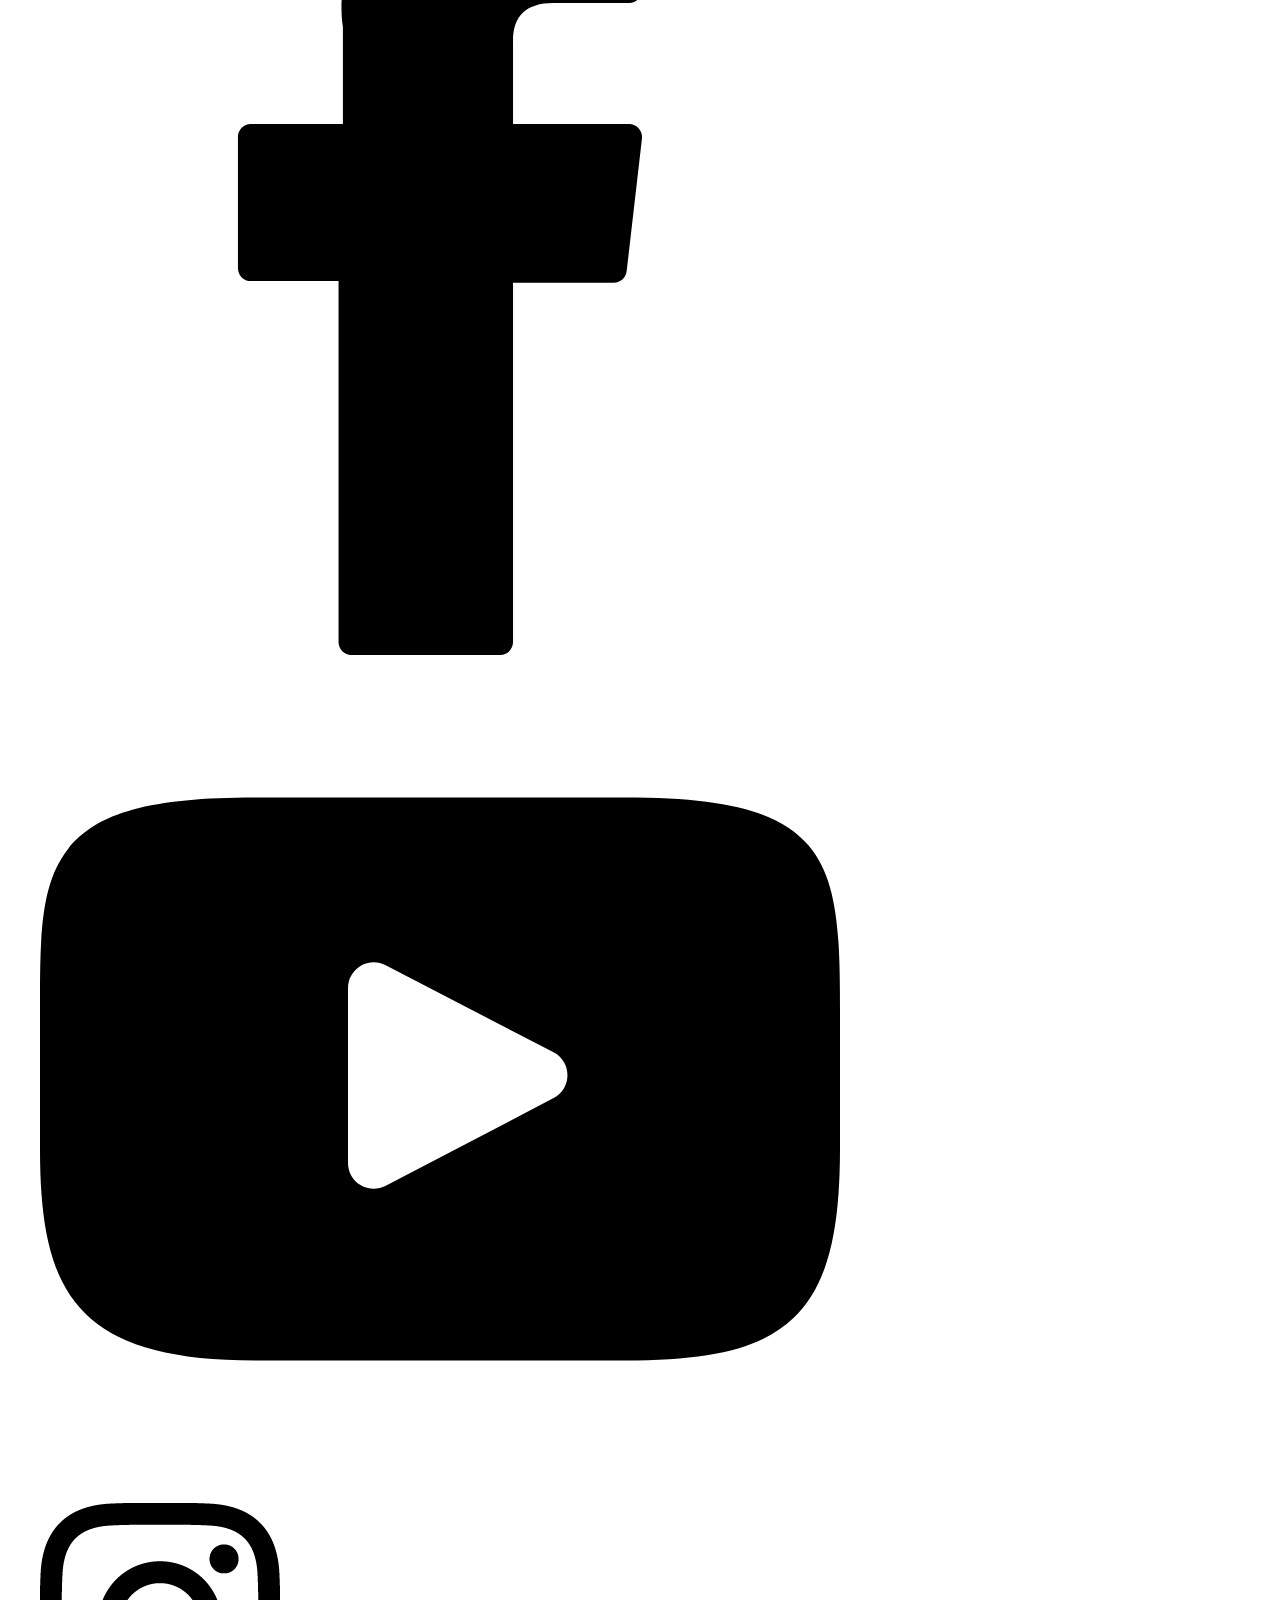
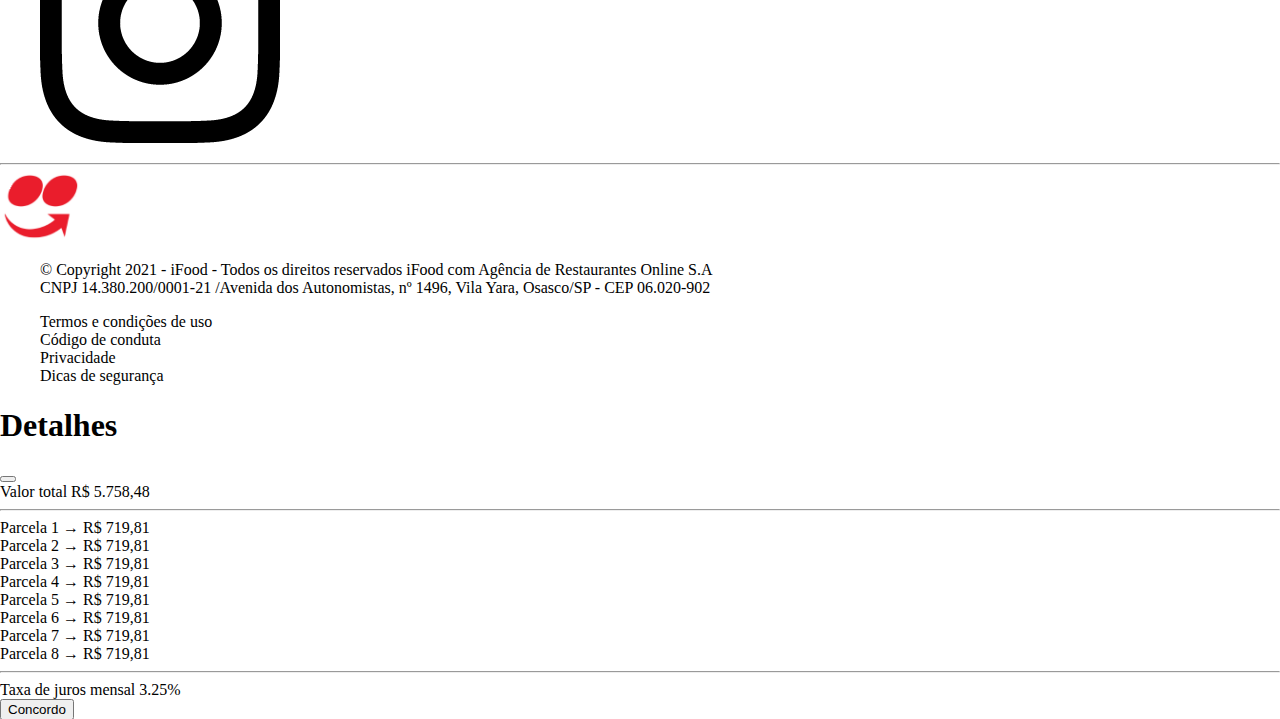
<file: loan.html>
<!DOCTYPE html>
<html lang="pt-br">
<head>
    <meta charset="UTF-8">
    <meta name="viewport" content="width=device-width, initial-scale=1.0">
    <title>Empréstimo</title>
    <!--links-->
    <link rel="stylesheet" href="/styles/loan.css">
    <link href="https://cdn.jsdelivr.net/npm/bootstrap@5.3.1/dist/css/bootstrap.min.css" rel="stylesheet" integrity="sha384-4bw+/aepP/YC94hEpVNVgiZdgIC5+VKNBQNGCHeKRQN+PtmoHDEXuppvnDJzQIu9" crossorigin="anonymous">


</head>

<body>
    <nav class="navbar navbar-expand-lg bg-body-white">
        <div class="container-fluid">
            <a class="navbar-brand" href="#">  <img src="img/logo.png" class="logo" >  </a>
            <button class="navbar-toggler" type="button" data-bs-toggle="collapse" data-bs-target="#navbarSupportedContent" aria-controls="navbarSupportedContent" aria-expanded="false" aria-label="Toggle navigation">
                <span class="navbar-toggler-icon"></span>
        </button>
        <div class="collapse navbar-collapse" id="navbarSupportedContent">
            <ul class="navbar-nav me-auto">

            <li class="nav-item">
                <a class="nav-link text-black link-danger" href="index.html" >Início</a>
            </li>

            <li class="nav-item">
                <a class="nav-link text-black link-danger" href="#" >Restaurantes</a>
            </li>

            <li class="nav-item">
                <a class="nav-link text-black link-danger" href="#" >Mercados</a>
            </li>

            <li class="nav-item">
                <a class="nav-link text-black link-danger" href="#" >Bebidas</a>
            </li>

            <li class="nav-item">
                <a class="nav-link text-black link-danger" href="#">Farmácias</a>
            </li>

            <li class="nav-item">
                <a class="nav-link text-black link-danger" href="#" >Pets</a>
            </li>

            <li class="nav-item">
                <a class="nav-link text-black link-danger" href="#" >Shopping</a>
            </li>
            </ul>

            <form class="d-flex" role="search">
                <input class="form-control me-2" type="search" placeholder="Busque por item ou loja" aria-label="Search">
                <button class="btn btn-outline-danger" type="submit">Buscar</button>
            </form>

            <ul>
                <li class="nav-item dropdown none_nav">
                    <a class="nav-link dropdown-toggle" href="account.html" role="button" data-bs-toggle="dropdown" aria-expanded="false">
                      <img src="img/login.png" class="login" href="account.html">
                    </a>
                    <ul class="dropdown-menu">
                        <li><a class="dropdown-item text-black link-danger fs-5" href="#">Chats</a></li>
                        <li><a class="dropdown-item text-black link-danger fs-5" href="#">Pedidos</a></li>
                        <li><a class="dropdown-item text-black link-danger fs-5" href="account.html">Minha conta</a></li>
                        <li><a class="dropdown-item text-black link-danger fs-5" href="#">Favoritos</a></li>
                        <li><a class="dropdown-item text-black link-danger fs-5" href="#">Pagamento</a></li>
                        <li><a class="dropdown-item text-black link-danger fs-5" href="#">Fidelidade</a></li>
                        <li><a class="dropdown-item text-black link-danger fs-5" href="#">Meus dados</a></li>
                    </ul>
            </li>
            </ul>    

            <ul>
            <li class="nav-item dropdown none_nav">
                <a class="nav-link dropdown-toggle" href="#" role="button" data-bs-toggle="dropdown" aria-expanded="false">
                  R. José Alquino, 10 
                </a>
            </li>
            </ul>
            
        </div>
        </div>
    </nav>
   

    <!--main-->
    <h2 class="fs-3 ps-5 pt-5 pb-3">Carteira digital</h2>
    
    <div class="d-flex align-items-center flex-column gap-5 ">

    <div class="card" style="width: 25rem;">
        <div class="card-body">
        <p class="card-title text-left fw-bold fs-5">Solicitar (R$)</p>
        <div class="pb-2">
            <input type="number" id="valorInput" class="form-control text-danger text-center fw-bold fs-1" value="5000" step="200" min="2000" max="10000"/>
        </div>
            
        </div>
    </div>



    <!---->

    <div class="card" style="width: 40rem;">
        <div class="card-body">
            <h5 class="card-title fw-bold text-center pb-4">Plano de Pagamento</h5>
            
                <div class="row">
                    <!-- Coluna para Labels -->
                    <div class="col-md-8">
                        <div class="form-group">
                            <label class="fw-bold" for="parcelas">Número de Parcelas</label>
                        </div>
                        <div class="form-group">
                            <label class="fw-bold" for="dataParcela">Data da Primeira Parcela</label>
                        </div>
                        <div class="form-group">
                            <label class="fw-bold" for="objetivo">Objetivo</label>
                        </div>
                        <div class="form-group">
                            <label class="fw-bold" for="planoPagamento">Plano de Pagamento</label>
                        </div>
                    </div>

                    <!-- Coluna para Inputs -->
                    <div class="col-md-4">
                        <div class="form-group">
                            <select id="valorInput" class="form-control ps-2 fw-bold text-danger">
                                <option class="text-danger" value="8">8</option>
                                <option class="text-danger" value="16">16</option>
                                <option class="text-danger" value="32">32</option>
                                <option class="text-danger" value="64">64</option>
                            </select>
                        </div>
                       
                        <div class="form-group">
                            <div class="calendar-input">
                            <input type="date" id="valorInput" class="form-control calendar-only text-danger ps-2" min="2024-09-01" max="2024-11-31">
                            </div>
                        </div>
                       
                        <div class="form-group">
                            <div class="form-group">
                                <select id="valorInput" class="form-control ps-2 text-danger fw-bold">
                                    <option class="text-danger" value="" disabled selected>Objetivo</option>
                                    <option class="text-danger" value="Compra">Compras</option>
                                    <option class="text-danger" value="Investimento">Investimento</option>
                                    <option class="text-danger" value="Viagem">Viagem</option>
                                    <option class="text-danger" value="Educação">Educação</option>
                                </select>
                        </div>
                       
                        <div class="form-group">
                            <p class="text-danger ps-2 fw-bold" data-bs-toggle="modal" data-bs-target="#detalhes"  style="cursor: pointer;">Detalhes</p>
                        </div>
                    </div>
                </div>

            <div id="resultado" class="mt-3"></div>
        </div>
    </div>


    </div>

    <div id="agreement">
        <div class="container mt-3">
            <form>
                <div class="form-check">
                    <input class="form-check-input" type="radio" name="status" id="disableRadio" value="disable">
                    <label class="form-check-label fw-bold" for="disableRadio">
                        Li e concordo com os termos
                    </label>
                </div>
            </form>
        </div>
        
        <div class="d-flex justify-content-center">
        <button id="concordar" class="btn btn-danger fs-3 px-5 mt-2" onclick="window.location.href='congrats.html'">Aceitar</button>
        </div>
    
    </div>

    <!---->

    <footer>

        <hr class="divisor">
    
        <div class="container row mx-auto g-2 pb-5">
        
        <div class="col-4">
        <ul>
            <li class="text-secondary text-space fw-bold">ifood</li>
            <li class="text-secondary text-space">Site Institucional</li>
            <li class="text-secondary text-space">Fale conosco</li>
            <li class="text-secondary text-space">Carreiras</li>
            <li class="text-secondary">Empregadores</li>
        </ul>
        </div>
    
        <div class="col-4">
        <ul>
            <li class="text-secondary text-space fw-bold">Descubra</li>
            <li class="text-secondary text-space">Cadastre seu Restaurante ou Mercado</li>
            <li class="text-secondary text-space">iFood Shop</li>
            <li class="text-secondary text-space">iFood Card</li>
            <li class="text-secondary">Blog iFood Empresas</li>
        </ul>
        </div>
    
    
        <div class="col-4">
            <ul>
                <li class="text-secondary text-space fw-bold">Social</li>
                <div class="d-flex gap-5">    
                <li class="text-secondary text-space" style="width: 30px;"><img src="/img/facebook.svg"></li>
                <li class="text-secondary text-space" style="width: 30px;"><img src="/img/youtube.svg"></li>
                <li class="text-secondary" style="width: 30px;"><img src="/img/instagram.png"></li>
                </div>
            </ul>
        </div>
    
        </div>
    
    
    
        <hr class="divisor">
    
        <div class="container row mx-auto g-2 pb-5">
    
        <div class="col-1">    
        <div><img src="img/smile.png" class="logo"></div>
        </div>
    
        <div class="col-5">
        <div>
            <ul>
                <li class="text-body-tertiary">© Copyright 2021 - iFood - Todos os direitos reservados iFood com Agência de Restaurantes Online S.A</li>
                <li class="text-body-tertiary">CNPJ 14.380.200/0001-21 /Avenida dos Autonomistas, nº 1496, Vila Yara, Osasco/SP - CEP 06.020-902</li>
            </ul>
        </div>
        </div>
        
        <div class="col-6">
        <div>
            <ul class="d-flex justify-content-around">
                <li class="text-secondary">Termos e condições de uso</li>
                <li class="text-secondary">Código de conduta</li>
                <li class="text-secondary">Privacidade</li>
                <li class="text-secondary">Dicas de segurança</li>
            </ul>
        </div>
        </div>
    
        </div>
    
    </footer>    



<!-- Modal -->
<div class="modal fade" id="detalhes" tabindex="-1" aria-labelledby="exampleModalLabel" aria-hidden="true">
    <div class="modal-dialog">
      <div class="modal-content">
        <div class="modal-header">
          <h1 class="modal-title fs-3 text-danger fw-bold" id="exampleModalLabel">Detalhes</h1>
          <button type="button" class="btn-close" data-bs-dismiss="modal" aria-label="Close"></button>
        </div>
        <div class="modal-body">
        Valor total
        R$ 5.758,48
        <hr class="divisor">
        Parcela 1 → R$ 719,81<br>
        Parcela 2 → R$ 719,81<br>
        Parcela 3 → R$ 719,81<br>
        Parcela 4 → R$ 719,81<br>
        Parcela 5 → R$ 719,81<br>
        Parcela 6 → R$ 719,81<br>
        Parcela 7 → R$ 719,81<br>
        Parcela 8 → R$ 719,81<br>
        <hr class="divisor">

        Taxa de juros mensal  
        3.25%
        </div>
        <div class="modal-footer d-fex justify-content-center">
          <button type="button" class="btn btn-danger fs-5 px-4" data-bs-dismiss="modal">Concordo</button>

        </div>
      </div>
    </div>
  </div>




    <!-- Script bootstrap -->
    <script src="https://cdn.jsdelivr.net/npm/bootstrap@5.3.1/dist/js/bootstrap.bundle.min.js" integrity="sha384-HwwvtgBNo3bZJJLYd8oVXjrBZt8cqVSpeBNS5n7C8IVInixGAoxmnlMuBnhbgrkm" crossorigin="anonymous"></script>
    <script defer src="script/input.js"></script>

</body>
</html>
</file>
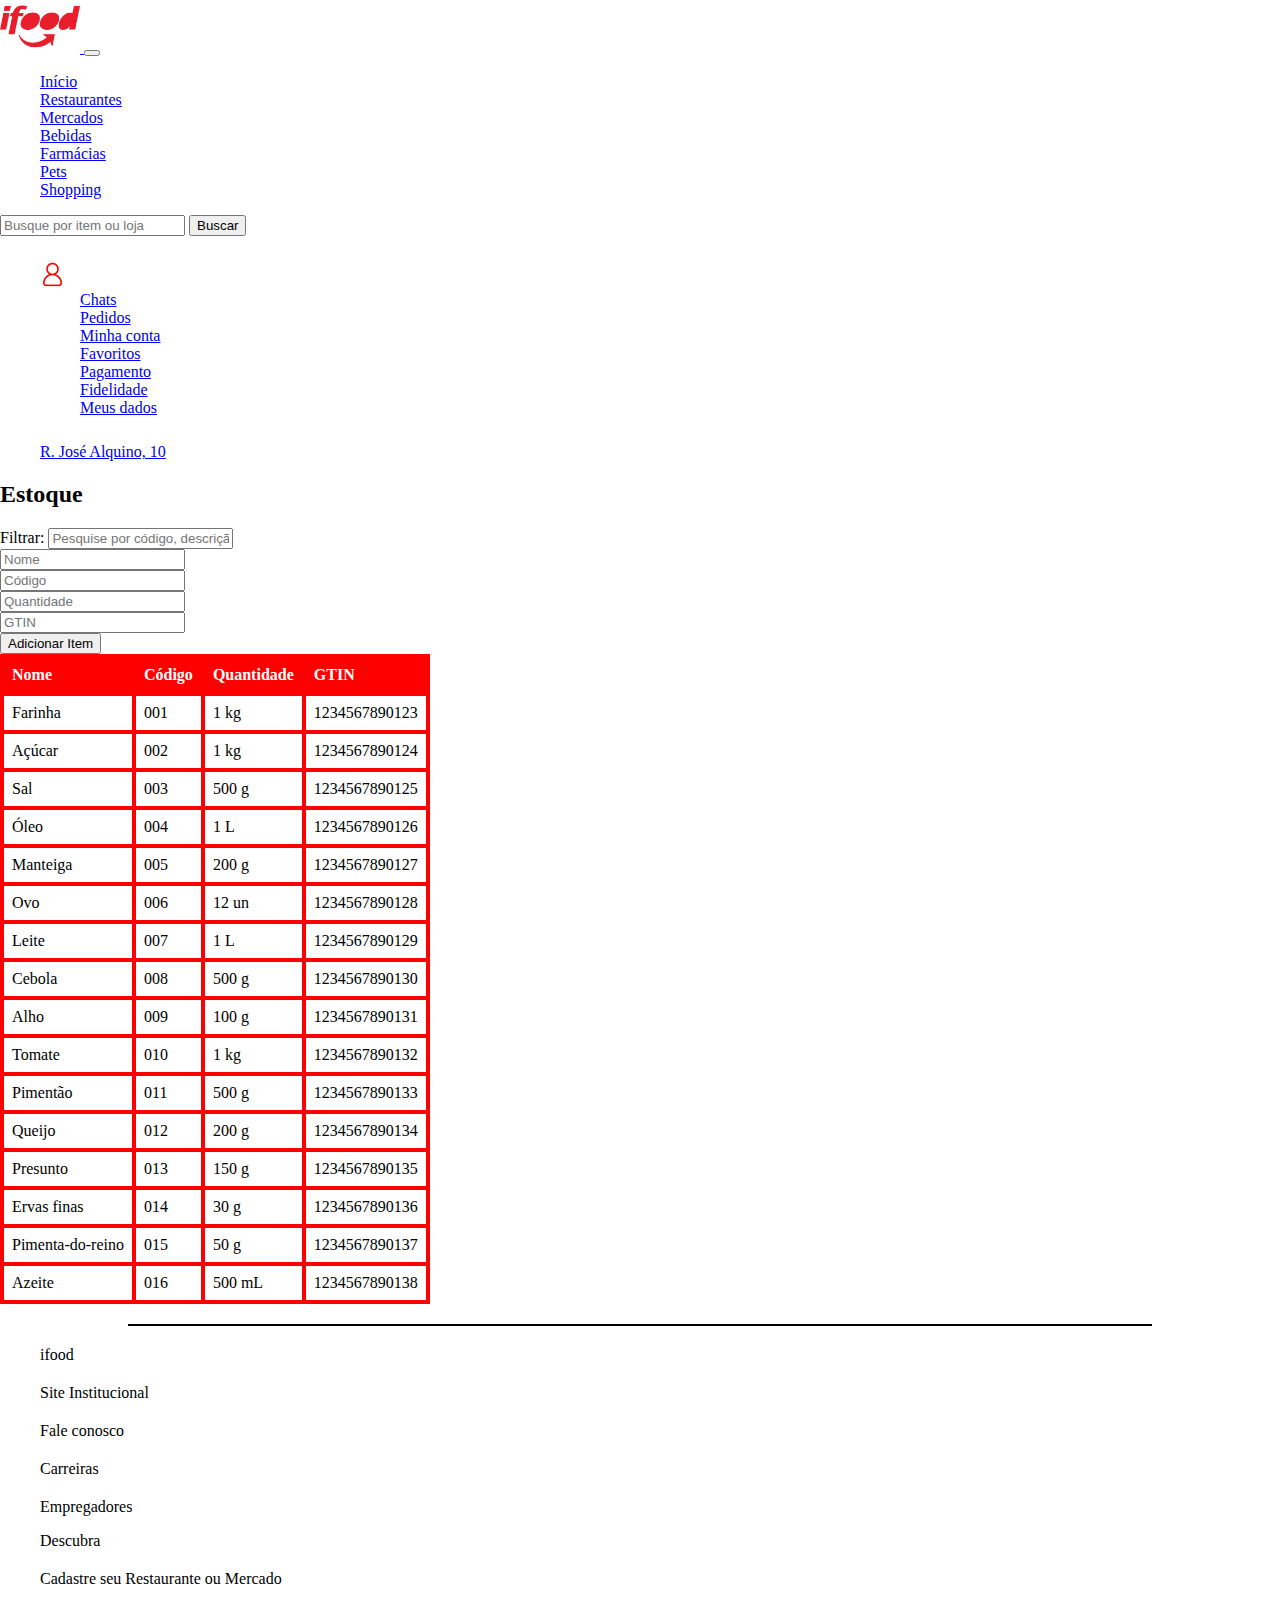
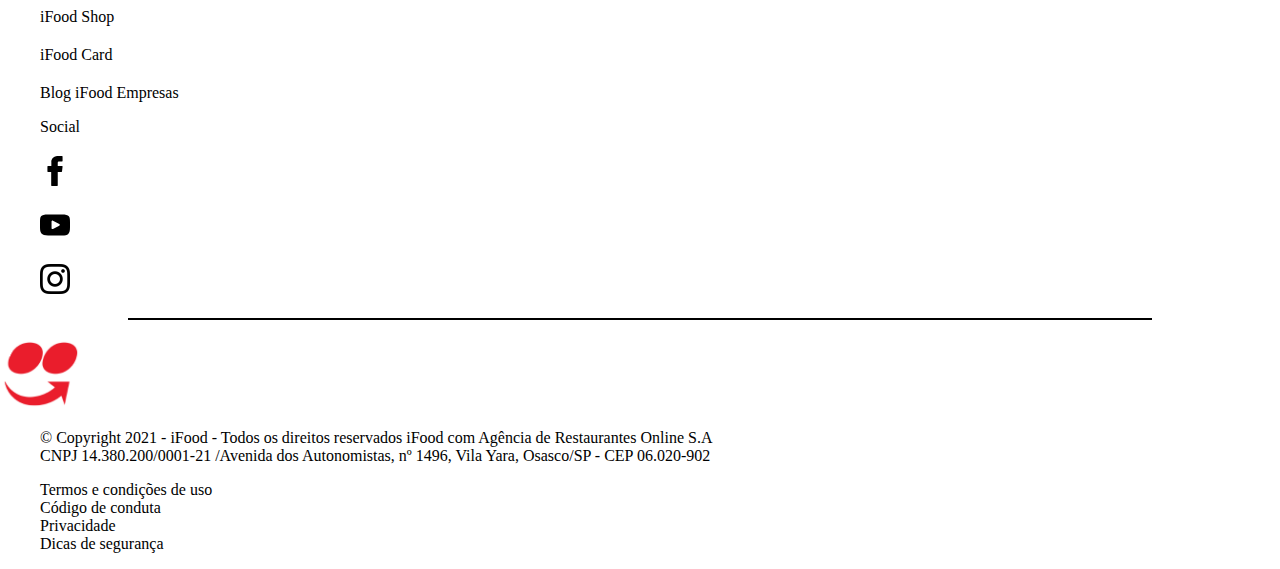
<file: stock.html>
<!DOCTYPE html>
<html lang="pt-br">
<head>
    <meta charset="UTF-8">
    <meta name="viewport" content="width=device-width, initial-scale=1.0">
    <title>Estoque</title>
    <!--Links-->
    <link rel="stylesheet" href="styles/stock.css">
    <link rel="stylesheet" href="styles/styles.css">
    <link href="https://cdn.jsdelivr.net/npm/bootstrap@5.3.1/dist/css/bootstrap.min.css" rel="stylesheet" integrity="sha384-4bw+/aepP/YC94hEpVNVgiZdgIC5+VKNBQNGCHeKRQN+PtmoHDEXuppvnDJzQIu9" crossorigin="anonymous">
    
</head>
<body>

    <nav class="navbar navbar-expand-lg bg-body-white">
        <div class="container-fluid">
            <a class="navbar-brand" href="#">  <img src="img/logo.png" class="logo" >  </a>
            <button class="navbar-toggler" type="button" data-bs-toggle="collapse" data-bs-target="#navbarSupportedContent" aria-controls="navbarSupportedContent" aria-expanded="false" aria-label="Toggle navigation">
                <span class="navbar-toggler-icon"></span>
        </button>
        <div class="collapse navbar-collapse" id="navbarSupportedContent">
            <ul class="navbar-nav me-auto">

            <li class="nav-item">
                <a class="nav-link text-black link-danger" href="index.html" >Início</a>
            </li>

            <li class="nav-item">
                <a class="nav-link text-black link-danger" href="#" >Restaurantes</a>
            </li>

            <li class="nav-item">
                <a class="nav-link text-black link-danger" href="#" >Mercados</a>
            </li>

            <li class="nav-item">
                <a class="nav-link text-black link-danger" href="#" >Bebidas</a>
            </li>

            <li class="nav-item">
                <a class="nav-link text-black link-danger" href="#">Farmácias</a>
            </li>

            <li class="nav-item">
                <a class="nav-link text-black link-danger" href="#" >Pets</a>
            </li>

            <li class="nav-item">
                <a class="nav-link text-black link-danger" href="#" >Shopping</a>
            </li>
            </ul>

            <form class="d-flex" role="search">
                <input class="form-control me-2" type="search" placeholder="Busque por item ou loja" aria-label="Search">
                <button class="btn btn-outline-danger" type="submit">Buscar</button>
            </form>

            <ul>
                <li class="nav-item dropdown none_nav">
                    <a class="nav-link dropdown-toggle" href="account.html" role="button" data-bs-toggle="dropdown" aria-expanded="false">
                      <img src="img/login.png" class="login" href="account.html">
                    </a>
                    <ul class="dropdown-menu">
                        <li><a class="dropdown-item text-black link-danger fs-5" href="#">Chats</a></li>
                        <li><a class="dropdown-item text-black link-danger fs-5" href="#">Pedidos</a></li>
                        <li><a class="dropdown-item text-black link-danger fs-5" href="account.html">Minha conta</a></li>
                        <li><a class="dropdown-item text-black link-danger fs-5" href="#">Favoritos</a></li>
                        <li><a class="dropdown-item text-black link-danger fs-5" href="#">Pagamento</a></li>
                        <li><a class="dropdown-item text-black link-danger fs-5" href="#">Fidelidade</a></li>
                        <li><a class="dropdown-item text-black link-danger fs-5" href="#">Meus dados</a></li>
                    </ul>
            </li>
            </ul>    

            <ul>
            <li class="nav-item dropdown none_nav">
                <a class="nav-link dropdown-toggle" href="#" role="button" data-bs-toggle="dropdown" aria-expanded="false">
                  R. José Alquino, 10 
                </a>
            </li>
            </ul>
            
        </div>
        </div>
    </nav>


 <!---------- Filter -------------->
    <h2 class="fs-3 ps-5 pt-5 pb-3">Estoque</h2>

    <div class="container filter-container">
      <div class="form-group mb-4">
        <label for="filterInput" class="fw-bold">Filtrar:</label>
        <input type="text" class="form-control" id="filterInput" placeholder="Pesquise por código, descrição ou GTIN">
      </div>

 <!---------- Filter -------------->
 <!---------- Add item -------------->
  <form id="addItemForm"></form>
    <div class="row">
      <div class="col">
        <input type="text" class="form-control mb-2" id="itemName" placeholder="Nome" required>
      </div>
      <div class="col">
        <input type="text" class="form-control mb-2" id="itemCode" placeholder="Código" required>
      </div>
      <div class="col">
        <input type="text" class="form-control mb-2" id="itemQuantity" placeholder="Quantidade" required>
      </div>
      <div class="col">
        <input type="text" class="form-control mb-2" id="itemGtin" placeholder="GTIN" required>
      </div>
    </div>
    <button type="submit" class="btn btn-danger">Adicionar Item</button>
  </form>
 <!---------- Add item -------------->

 <!---------- List -------------->      
      <table class="table table-custom my-5" id="dataTable">
        <thead>
          <tr>
            <th>Nome</th>
            <th>Código</th>
            <th>Quantidade</th>
            <th>GTIN</th>
          </tr>
        </thead>
        <tbody>
          <tr>
            <td>Farinha</td>
            <td>001</td>
            <td>1 kg</td>
            <td>1234567890123</td>
          </tr>
          <tr>
            <td>Açúcar</td>
            <td>002</td>
            <td>1 kg</td>
            <td>1234567890124</td>
          </tr>
          <tr>
            <td>Sal</td>
            <td>003</td>
            <td>500 g</td>
            <td>1234567890125</td>
          </tr>
          <tr>
            <td>Óleo</td>
            <td>004</td>
            <td>1 L</td>
            <td>1234567890126</td>
          </tr>
          <tr>
            <td>Manteiga</td>
            <td>005</td>
            <td>200 g</td>
            <td>1234567890127</td>
          </tr>
          <tr>
            <td>Ovo</td>
            <td>006</td>
            <td>12 un</td>
            <td>1234567890128</td>
          </tr>
          <tr>
            <td>Leite</td>
            <td>007</td>
            <td>1 L</td>
            <td>1234567890129</td>
          </tr>
          <tr>
            <td>Cebola</td>
            <td>008</td>
            <td>500 g</td>
            <td>1234567890130</td>
          </tr>
          <tr>
            <td>Alho</td>
            <td>009</td>
            <td>100 g</td>
            <td>1234567890131</td>
          </tr>
          <tr>
            <td>Tomate</td>
            <td>010</td>
            <td>1 kg</td>
            <td>1234567890132</td>
          </tr>
          <tr>
            <td>Pimentão</td>
            <td>011</td>
            <td>500 g</td>
            <td>1234567890133</td>
          </tr>
          <tr>
            <td>Queijo</td>
            <td>012</td>
            <td>200 g</td>
            <td>1234567890134</td>
          </tr>
          <tr>
            <td>Presunto</td>
            <td>013</td>
            <td>150 g</td>
            <td>1234567890135</td>
          </tr>
          <tr>
            <td>Ervas finas</td>
            <td>014</td>
            <td>30 g</td>
            <td>1234567890136</td>
          </tr>
          <tr>
            <td>Pimenta-do-reino</td>
            <td>015</td>
            <td>50 g</td>
            <td>1234567890137</td>
          </tr>
          <tr>
            <td>Azeite</td>
            <td>016</td>
            <td>500 mL</td>
            <td>1234567890138</td>
          </tr>
        </tbody>
      </table>
      
 <!---------- List -------------->      
    <footer>

        <hr class="divisor">
    
        <div class="container row mx-auto g-2 pb-5">
        
        <div class="col-4">
        <ul>
            <li class="text-secondary text-space fw-bold">ifood</li>
            <li class="text-secondary text-space">Site Institucional</li>
            <li class="text-secondary text-space">Fale conosco</li>
            <li class="text-secondary text-space">Carreiras</li>
            <li class="text-secondary">Empregadores</li>
        </ul>
        </div>
    
        <div class="col-4">
        <ul>
            <li class="text-secondary text-space fw-bold">Descubra</li>
            <li class="text-secondary text-space">Cadastre seu Restaurante ou Mercado</li>
            <li class="text-secondary text-space">iFood Shop</li>
            <li class="text-secondary text-space">iFood Card</li>
            <li class="text-secondary">Blog iFood Empresas</li>
        </ul>
        </div>
    
    
        <div class="col-4">
        <ul>
            <li class="text-secondary text-space fw-bold">Social</li>
            <div class="d-flex gap-5">    
            <li class="text-secondary text-space" style="width: 30px;"><img src="/img/facebook.svg"></li>
            <li class="text-secondary text-space" style="width: 30px;"><img src="/img/youtube.svg"></li>
            <li class="text-secondary" style="width: 30px;"><img src="/img/instagram.png"></li>
            </div>
        </ul>
        </div>
    
        </div>
    
        <hr class="divisor">
    
        <div class="container row mx-auto g-2 pb-5">
    
        <div class="col-1">    
        <div><img src="img/smile.png" class="logo"></div>
        </div>
    
        <div class="col-5">
        <div>
            <ul>
                <li class="text-body-tertiary">© Copyright 2021 - iFood - Todos os direitos reservados iFood com Agência de Restaurantes Online S.A</li>
                <li class="text-body-tertiary">CNPJ 14.380.200/0001-21 /Avenida dos Autonomistas, nº 1496, Vila Yara, Osasco/SP - CEP 06.020-902</li>
            </ul>
        </div>
        </div>
        
        <div class="col-6">
        <div>
            <ul class="d-flex justify-content-around">
                <li class="text-secondary">Termos e condições de uso</li>
                <li class="text-secondary">Código de conduta</li>
                <li class="text-secondary">Privacidade</li>
                <li class="text-secondary">Dicas de segurança</li>
            </ul>
        </div>
        </div>
    
        </div>
    
    </footer>  

  <!-- Script bootstrap -->
  <script defer src="script/stock.js"></script>
  <script src="https://cdn.jsdelivr.net/npm/bootstrap@5.3.1/dist/js/bootstrap.bundle.min.js" integrity="sha384-HwwvtgBNo3bZJJLYd8oVXjrBZt8cqVSpeBNS5n7C8IVInixGAoxmnlMuBnhbgrkm" crossorigin="anonymous"></script>


</body>
</html>
</file>
<file: styles/styles.css>
@import url('/styles/headfoot.css');

img {
  max-width: 100%;    
  max-height: 100%;   
  width: auto;        
  height: auto;       

}

.divisor {
  border: 0;
  height: 2px;
  background-color: #000;
  width: 80%;  
  margin: 20px auto;
}

footer ul li{
  list-style: none; 
}

footer div ul li{
  list-style: none; 
}

.hover-text{
  color: black;
}

.drop_hover:hover{
  color: #ff0000;
  background-color: #ff0000;
}
</file>
<file: styles/gz.css>
@import url('/styles/headfoot.css');
</file>
<file: styles/facerecog.css>
@import url("headfoot.css");

h2{
    margin: 0 0;
}

#video {
    width: 320px;
    height: 450px; 
    border-radius: 80% / 70%;
    border: 5px solid #ff0000;
    object-fit: cover; 
    overflow: hidden; 
}
</file>
<file: styles/loan.css>
@import url("/styles/headfoot.css");


#valorInput{
    border: none;
    margin: 0;
    padding: 0;

}

.form-group {
    margin-bottom: 1.5rem;
}

.valor_emprestimo{
    margin: none;
}


/**/
</file>
<file: styles/stock.css>
@import url('/styles/headfoot.css');

.table-custom {
    border: 2px solid #ff0000; 
    border-collapse: separate; 
    border-spacing: 0; 
  }
  .table-custom th, .table-custom td {
    border: 2px solid #ff0000; 
    padding: 8px;
    text-align: left;
    background-color: #ffffff; 
  }
  .table-custom th {
    background-color: #ff0000; 
    color: #ffffff; 
  }
</file>
